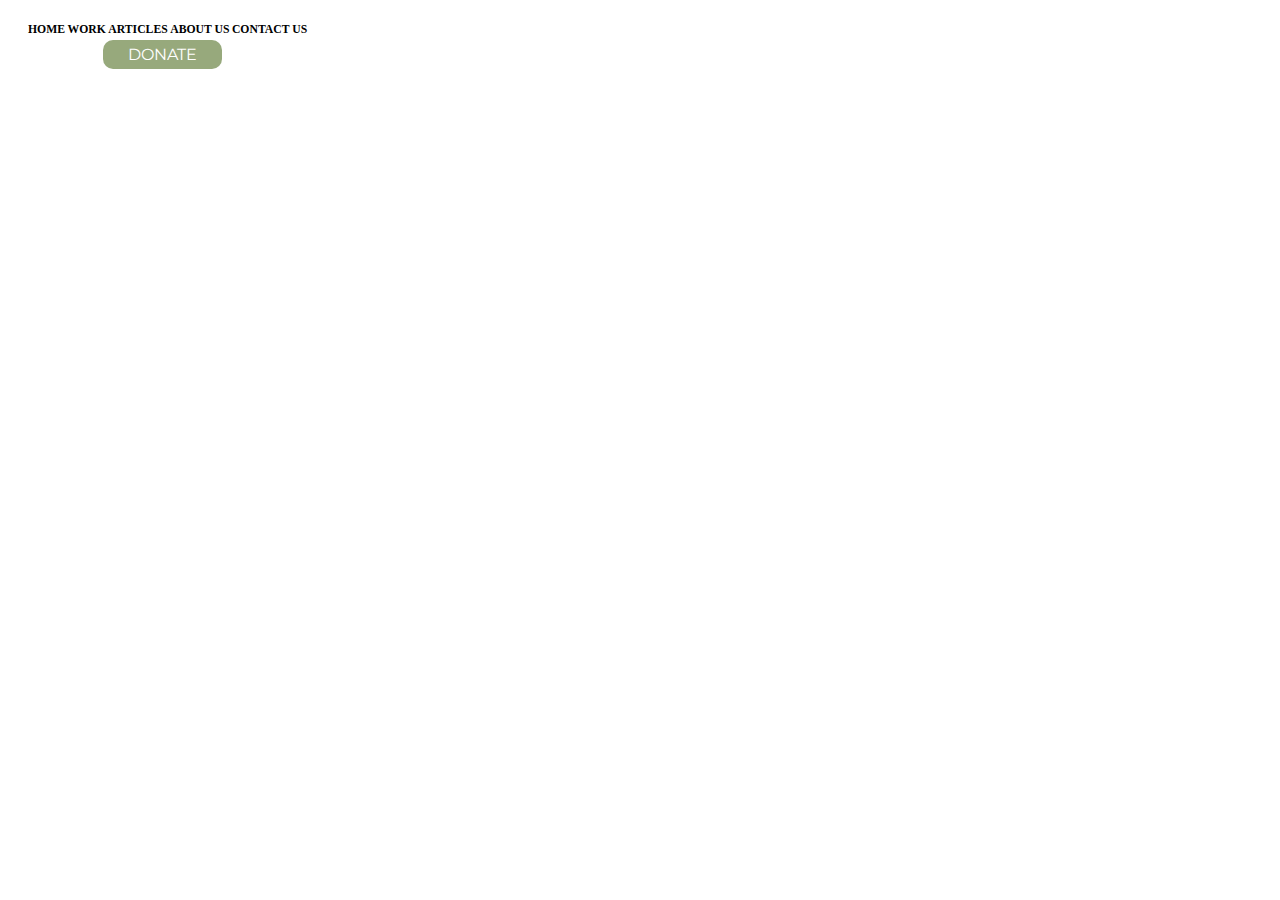
<file: aboutus.html>
<!DOCTYPE html>
<html lang="en">
<head>
    <meta charset="UTF-8">
    <meta http-equiv="X-UA-Compatible" content="IE=edge">
    <meta name="viewport" content="width=device-width, initial-scale=1.0">
    <link href="style.css" rel="stylesheet">
    <link href="https://fonts.googleapis.com/css?family=Montserrat" rel="stylesheet">
    <link href="https://fonts.googleapis.com/css?family=Antic Didone" rel="stylesheet">
    <title>Document</title>
</head>
<header>
    <nav>
        <a href="index.html" style="text-decoration: none;"><h3>HOME</h3></a>
        <a href="work.html" style="text-decoration: none;"><h3>WORK</h3></a>
        <a href="articles.html" style="text-decoration: none;"> <h3>ARTICLES</h3></a>
        <a href="aboutus.html" style="text-decoration: none;"><h3 class="us">ABOUT US</h3></a>
        <a href="contactus.html" style="text-decoration: none;"><h3 class="us">CONTACT US</h3></a>
    </nav>

    <div id="donate">
    <a href="https://ko-fi.com/diseaserecognition">
    <button type="button" class="button">DONATE</button></a>
    </div> 
</header>
<body>
    
</body>
</html>
</file>
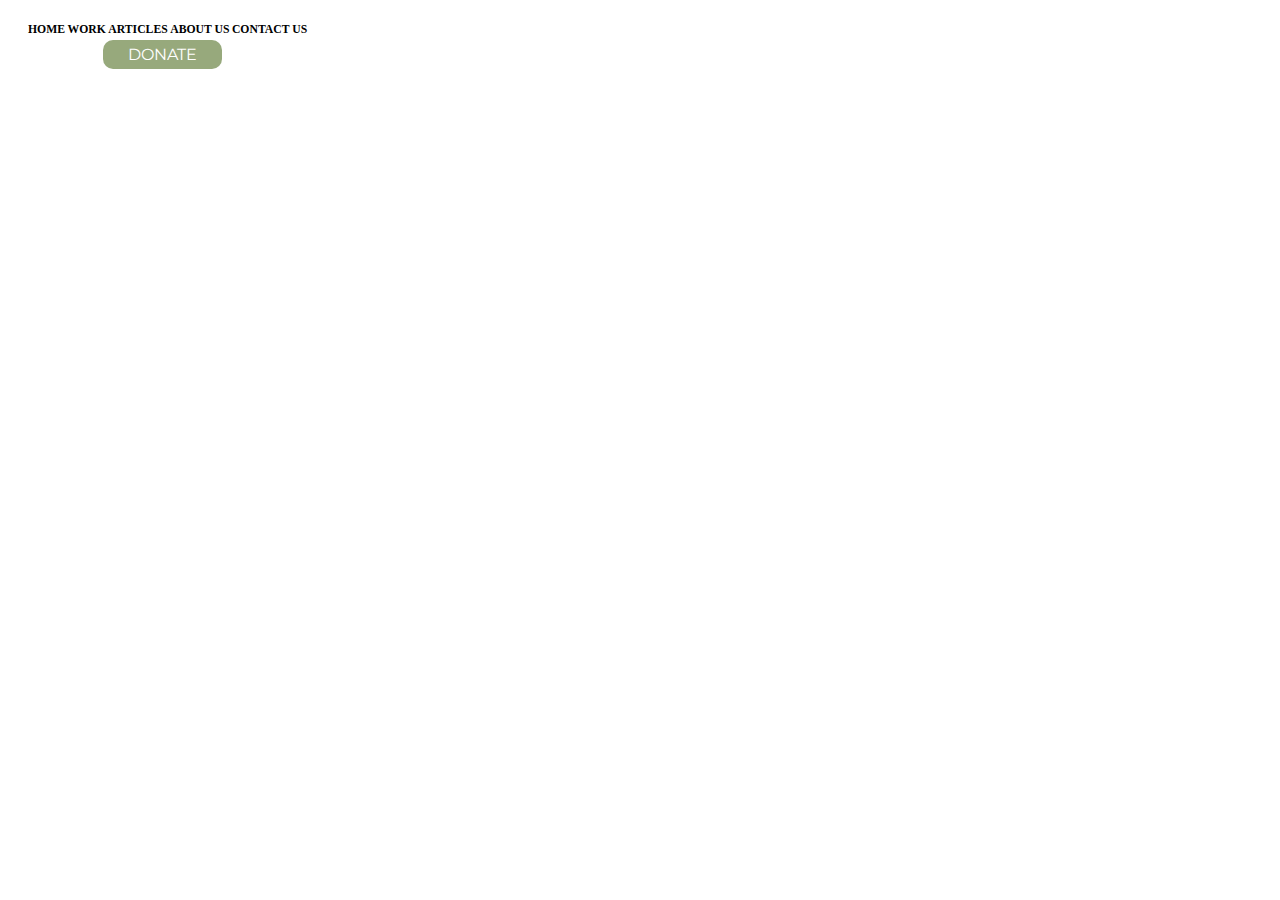
<file: articles.html>
<!DOCTYPE html>
<html lang="en">
<head>
    <meta charset="UTF-8">
    <meta http-equiv="X-UA-Compatible" content="IE=edge">
    <meta name="viewport" content="width=device-width, initial-scale=1.0">
    <link href="style.css" rel="stylesheet">
    <link href="https://fonts.googleapis.com/css?family=Montserrat" rel="stylesheet">
    <link href="https://fonts.googleapis.com/css?family=Antic Didone" rel="stylesheet">
    <title>Document</title>
</head>
<header>
    <nav>
        <a href="index.html" style="text-decoration: none;"><h3>HOME</h3></a>
        <a href="work.html" style="text-decoration: none;"><h3>WORK</h3></a>
        <a href="articles.html" style="text-decoration: none;"> <h3>ARTICLES</h3></a>
        <a href="aboutus.html" style="text-decoration: none;"><h3 class="us">ABOUT US</h3></a>
        <a href="contactus.html" style="text-decoration: none;"><h3 class="us">CONTACT US</h3></a>
    </nav>

    <div id="donate">
    <a href="https://ko-fi.com/diseaserecognition">
    <button type="button" class="button">DONATE</button></a>
    </div> 
</header>

<body>
    
</body>
</html>
</file>
<file: style.css>
html {
    background-color: #FFFFFF;
    margin:15px;
}

header {
        display:inline-block;
        font-size:10px;
        position: relative;       
        text-align:center;
        position:relative;
}

header h3 {
    display: inline;
    position: relative;
    left:5px;
    
}

header #logo {
  width:30px;
  length:30px;
  
  
}
div 
header #instagram {
    width:30px;
    length:30px;
    float:right;
}

header #dropdown {
    width:30px;
    height:30px;
    float:left;
}



#mobile-menu-options {
    display: none;
}

#mobile {
    display: block;
}
#desktop {
    display: none;
}

.button {
    background-color: #97a97c;
    border: none;
    color: white;
    padding: 5px 25px;
    text-align: center;
    text-decoration: none;
    display: inline-block;
    font-size: 16px;
    margin: 4px 2px;
    cursor: pointer;
    font-family: 'Montserrat';
    position: relative;
    border-radius:10px;
  }
  
  a {
    color: inherit;
}

#breast {
    color: white;
    background-image: url("https://img.freepik.com/free-vector/abstract-business-professional-background-banner-design-multipurpose_1340-16856.jpg")
}


#desktop-menu-options {
    display: none;
}






/** CSS FOR PC, DESKTOP VIEWING **/


@media screen and (min-width: 1281px) {
    
html {
    background-color: #FFFFFF;
    }
    
    header    {
    text-align: center;
    position:relative;
    width: 100%;
    right:33px;
    top:25px;
    word-spacing: 20px;
    color: grey;
    font-family: 'Montserrat';
    font-size: 14px;
    margin-top:30px;
    
    }
    
    
    h3 {
        display:inline;
    }
    
    #logo {
    
    width:90px;
    length:90px;
    float:left;
    display:inline;
    
    }
    
    #donate {
    float: right;
    font-family:
    }
    
    #breast {
        font-family:'Antic Didone';
        color:white;
        width: 100%;
        position:relative;
        top:60px;
        padding-top:140px;
        padding-bottom:220px;
        text-align: center;
        display:block;
        background-image: url('https://img.freepik.com/free-vector/abstract-business-professional-background-banner-design-multipurpose_1340-16856.jpg');
    
    }
    .button {
      background-color: #97a97c;
      border: none;
      color: white;
      padding: 5px 25px;
      text-align: center;
      text-decoration: none;
      display: inline-block;
      font-size: 16px;
      margin: 4px 2px;
      cursor: pointer;
      font-family: 'Montserrat';
      position: absolute;
      right: 10px;
      top: -10px;
    }
    
    .us {
        word-spacing: 4px;
    }
    
    a {
        color: inherit;
    }
}
</file>
